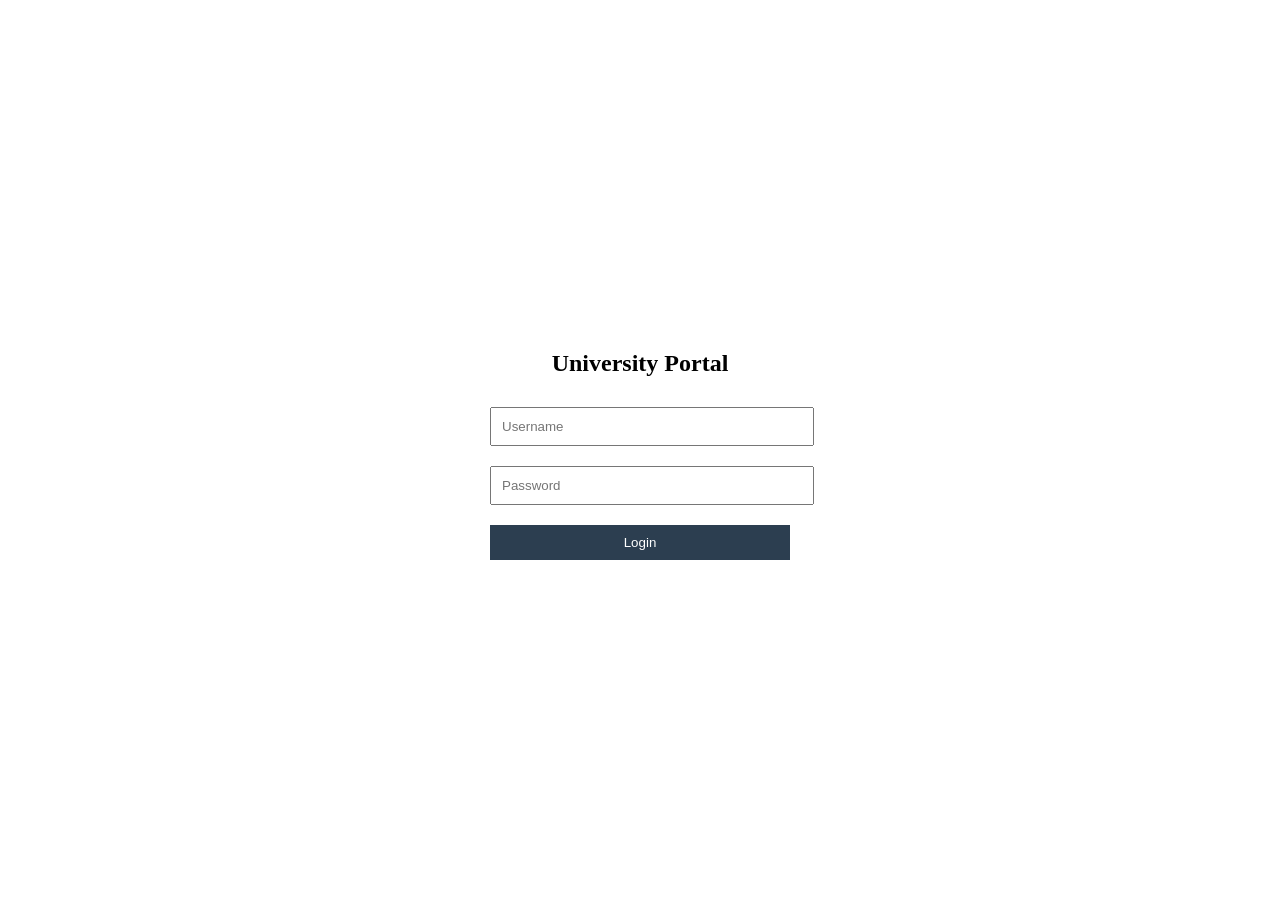
<file: index.html>
<!DOCTYPE html>
<html>
<head>
<title>University Portal</title>
<link rel="stylesheet" href="style.css">
</head>
<body class="login-bg">

<div class="login-box">
<h2>University Portal</h2>
<input type="text" id="username" placeholder="Username">
<input type="password" id="password" placeholder="Password">
<button onclick="login()">Login</button>
</div>

<script src="script.js"></script>
</body>
</html>
</file>
<file: style.css>
body {margin:0;font-family:Segoe UI;background:#f4f6f9;}

.login-bg {
background:url('https://images.unsplash.com/photo-1523580494863-6f3031224c94') no-repeat center/cover;
height:100vh;
display:flex;
justify-content:center;
align-items:center;
}

.login-box {
background:white;
padding:30px;
border-radius:12px;
text-align:center;
width:300px;
}

.login-box input, button {
width:100%;
padding:10px;
margin:10px 0;
}

button {
background:#2c3e50;
color:white;
border:none;
}

.sidebar {
width:220px;
height:100vh;
background:#2c3e50;
position:fixed;
color:white;
padding:15px;
}

.sidebar a {
display:block;
color:white;
padding:10px;
text-decoration:none;
}

.sidebar a:hover {
background:#34495e;
}

.main {
margin-left:240px;
padding:20px;
}

.cards {
display:flex;
gap:15px;
}

.card {
background:white;
padding:15px;
border-radius:10px;
flex:1;
text-align:center;
}

.banner {
width:100%;
border-radius:10px;
margin-top:10px;
}

iframe {
margin-top:20px;
border:none;
}
</file>
